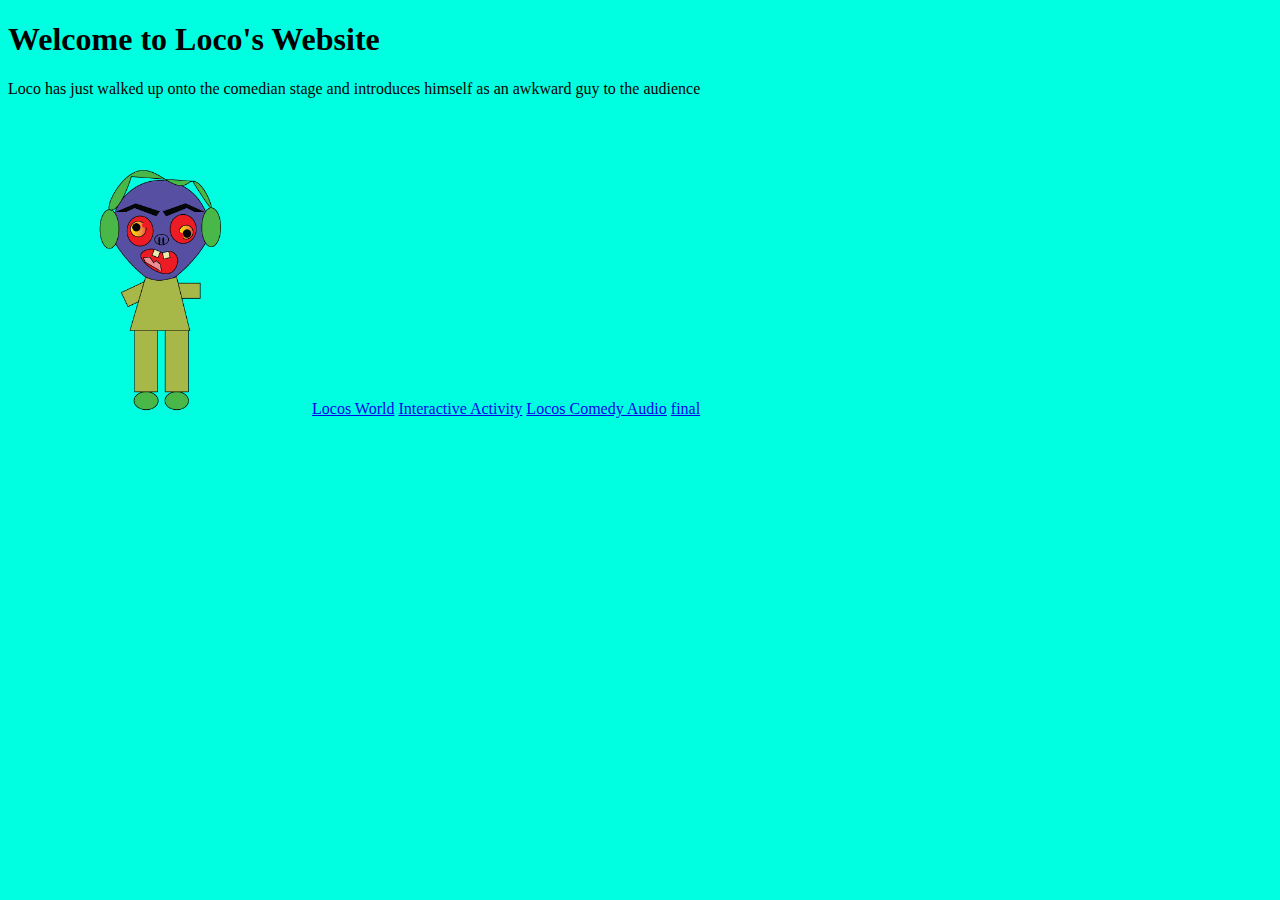
<file: index.html>
<!DOCTYPE html>
<html>
<head>
	<meta charset="utf-8">
	<meta name="viewport" content="width=device-width, initial-scale=1">
	<title>Kristhany</title>
	<link rel="stylesheet" type="text/css" href="styles.css">
</head>
<body>
	<h1> Welcome to Loco's Website</h1>
		<p>Loco has just walked up onto the comedian stage and introduces himself as an awkward guy to the audience</p>
		<img src="images/character.png" width="300px" alt="Loco">
		<a href="landscape.html">Locos World</a>
		<a href="programming.html">Interactive Activity</a>
		<a href="audio.html">Locos Comedy Audio</a>
	<a href="final.html">final</a>
</body>
</html>
</file>
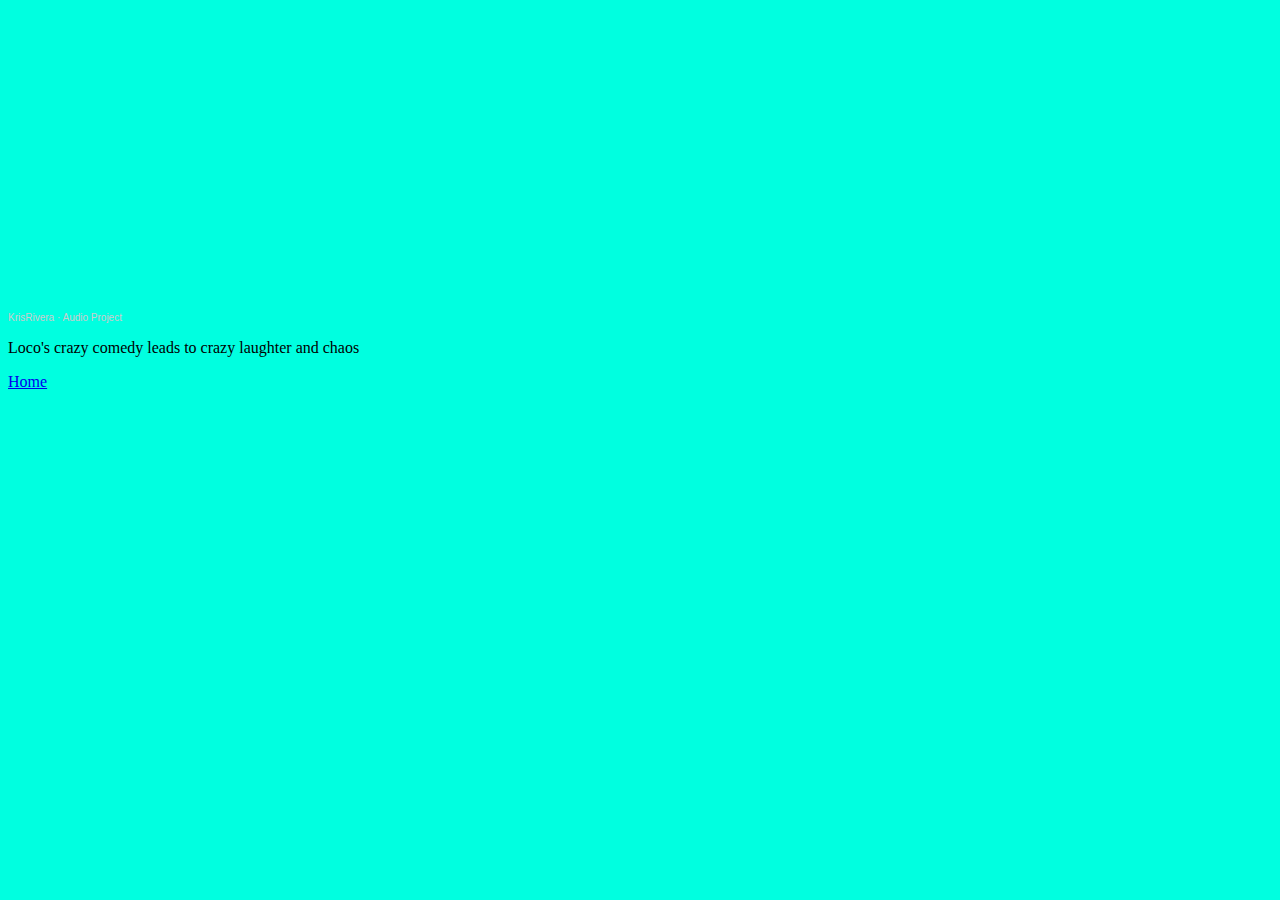
<file: audio.html>
<!DOCTYPE html>
<html>
<head>
	<link rel="stylesheet" type="text/css" href="styles.css">
	<meta charset="utf-8">
	<meta name="viewport" content="width=device-width, initial-scale=1">
	<title>Locos comedy</title>
</head>
<body>
<iframe width="100%" height="300" scrolling="no" frameborder="no" allow="autoplay" src="https://w.soundcloud.com/player/?url=https%3A//api.soundcloud.com/tracks/1647375943%3Fsecret_token%3Ds-XDckArdqVMU&color=%23ff5500&auto_play=false&hide_related=false&show_comments=true&show_user=true&show_reposts=false&show_teaser=true&visual=true"></iframe><div style="font-size: 10px; color: #cccccc;line-break: anywhere;word-break: normal;overflow: hidden;white-space: nowrap;text-overflow: ellipsis; font-family: Interstate,Lucida Grande,Lucida Sans Unicode,Lucida Sans,Garuda,Verdana,Tahoma,sans-serif;font-weight: 100;"><a href="https://soundcloud.com/krisrivera" title="KrisRivera" target="_blank" style="color: #cccccc; text-decoration: none;">KrisRivera</a> · <a href="https://soundcloud.com/krisrivera/audio-project/s-XDckArdqVMU" title="Audio Project" target="_blank" style="color: #cccccc; text-decoration: none;">Audio Project</a></div>
<p>Loco's crazy comedy leads to crazy laughter and chaos </p>
<a href="index.html">Home</a>

</body>

</html>
</file>
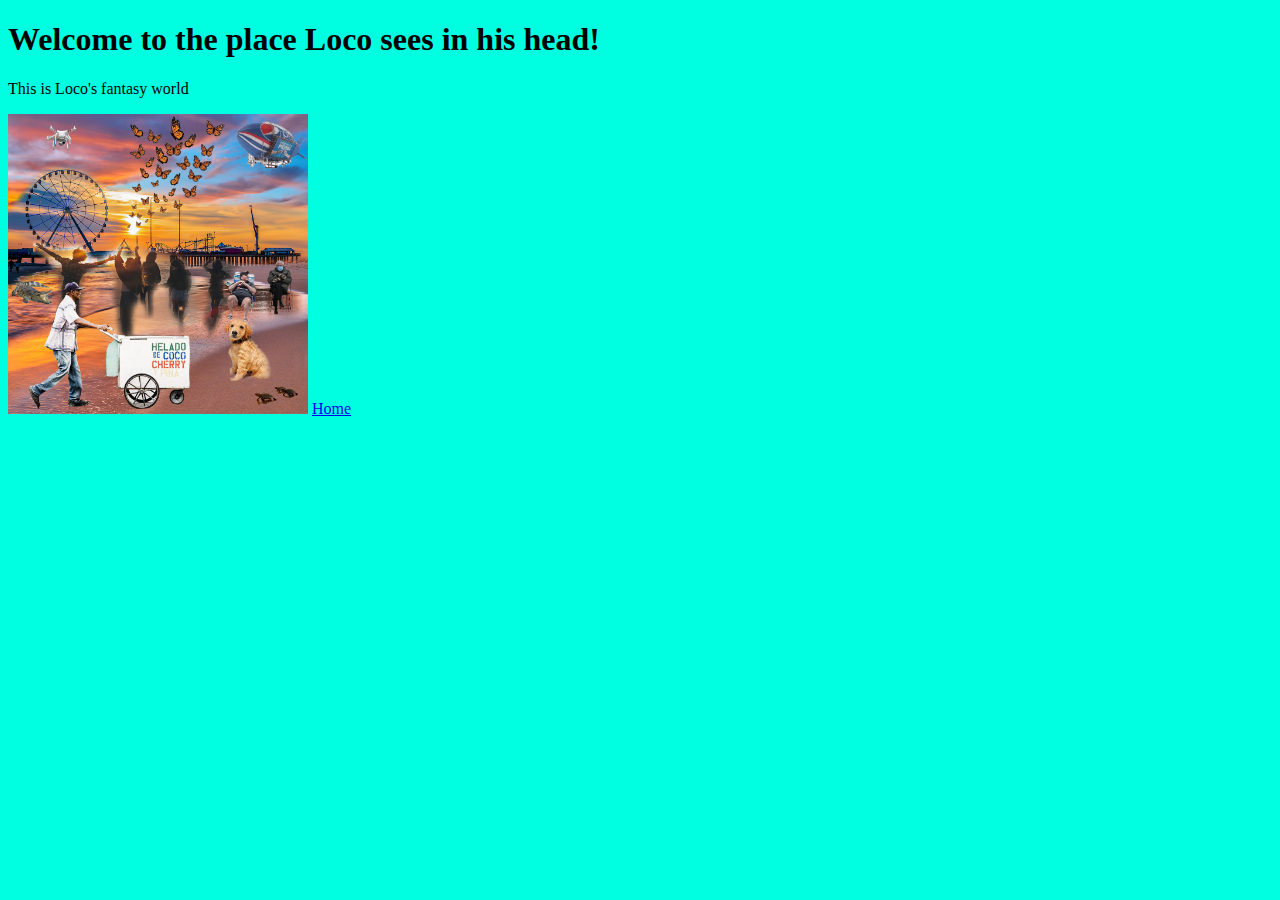
<file: landscape.html>
<!DOCTYPE html>
<html>
<head><link rel="stylesheet" type="text/css" href="styles.css">
	<meta charset="utf-8">
	<meta name="viewport" content="width=device-width, initial-scale=1">
	<title>Locos home</title>
</head>
<body>
<h1>Welcome to the place Loco sees in his head!</h1>
<p>This is Loco's fantasy world</p>
<img src="images/digitalimaging.jpg" width="300px">
<a href="index.html">Home</a>
</body>
</html>
</file>
<file: styles.css>
body{background-color: #00FFE0;}
</file>
